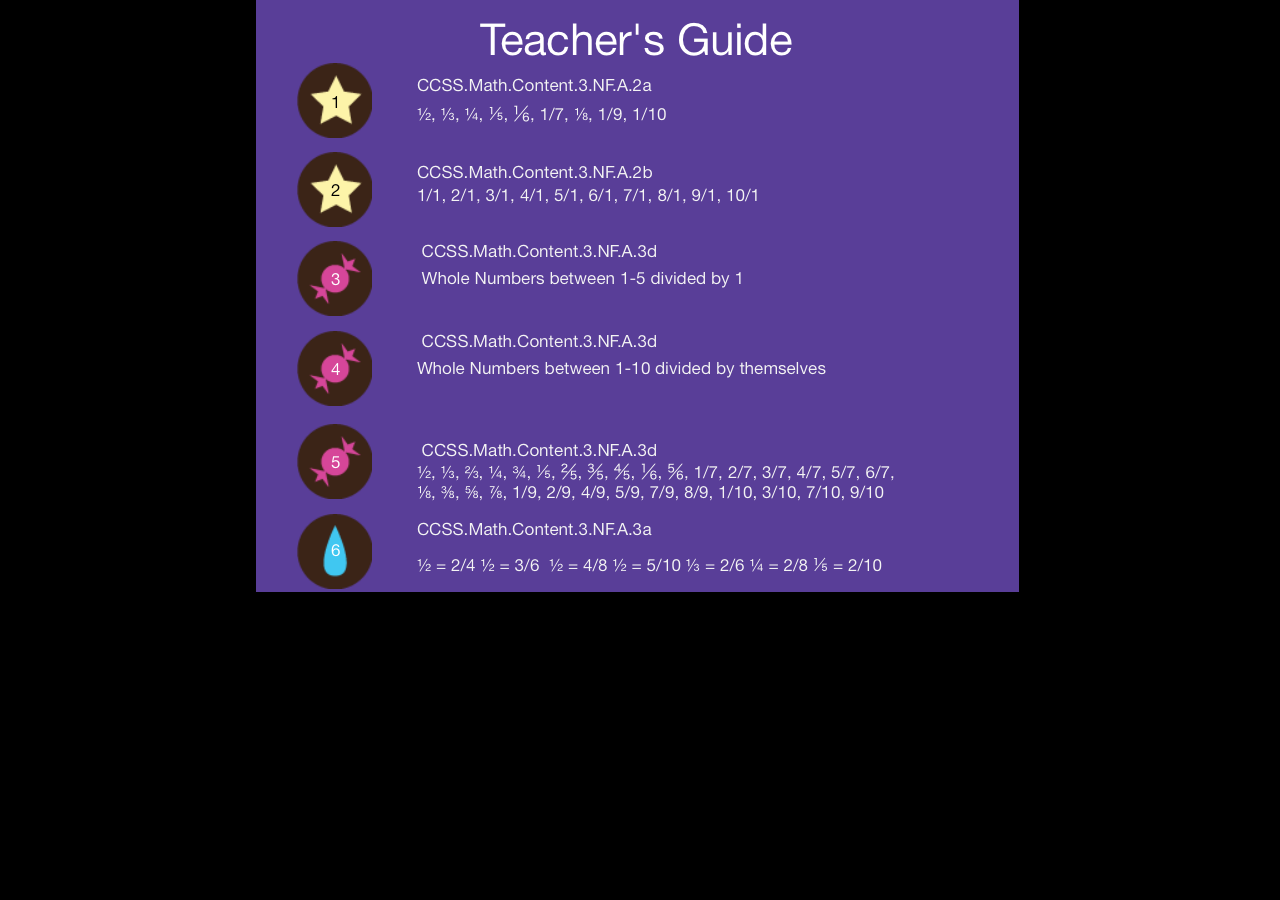
<file: webapp/about.html>
<html>
<head>
<link rel="stylesheet" type="text/css" href="common.css" media="screen"/>
</head>
<body>
	 <div style="margin-left: auto; width: 80%"><img src="guide.png"</div>
	 
</body>
      
</html>
</file>
<file: webapp/common.css>
html {
    height: 100%;
}

body {
    height: 100%;
    background: black;
    font-family: "arial";
    font-size: 11px;
    color: white;
    margin: 0;
    padding: 0;
    text-align: left;
    direction: ltr;
    unicode-bidi: embed;
}

.correct{
		color:blue;
}
.incorrect{
		color:red;
}


a {
    cursor: pointer;
    color: #3b5998;
    text-decoration: none
}

a:hover {
    text-decoration: underline
}

h1, h2, h3, h4, h5, h6 {
    margin: 0;
    padding: 0;
    font-weight: normal
}

h1 {
    font-size: 28px;
    height: 28px;
}

h2 {
    font-size: 24px;
    height: 24px;
}

h3 {
    font-size: 20px;
    height: 20px;
}

h4 {
    font-size: 16px;
    height: 16px;
}

h5 {
    font-size: 14px;
    height: 14px;
}

h6 {
    font-size: 12px;
    height: 12px;
}

ul {
    list-style-type: none;
    margin: 0;
    padding: 0
}

li.inline {
    display: inline;
    padding-left: 7px;
    padding-right: 7px;
}

li.last {
    display: inline;
    padding-left: 7px;
    padding-right: 3px;
    border-right: 0px;
}

img {
    border: 0
}

abbr {
    border-bottom: none
}

td.left {
    text-align: left
}

td.center {
    text-align: center
}

td.right {
    text-align: right
}

.strong {
    font-weight: bold;
}

.error {
    color: red;
}

.inline {
    display: inline
}

.icon {
    max-width: 50px;
    max-height: 20px;
    margin-bottom: 2px;
    margin-left: 0px;
}

.clearfix:after {
    clear: both;
    center: ".";
    display: block;
    font-size: 0;
    height: 0;
    line-height: 0;
    visibility: hidden
}

.clearfix {
    display: block;
    zoom: 1
}

.clearright {
    clear: right
}

label input {
    font-weight: normal
}

label {
    cursor: pointer;
    color: #666;
    font-weight: bold;
    vertical-align: middle
}

.pas {
    padding: 5px
}

.pam {
    padding: 10px
}

.pal {
    padding: 20px
}

.pts {
    padding-top: 5px
}

.ptm {
    padding-top: 10px
}

.ptl {
    padding-top: 20px
}

.prs {
    padding-right: 5px
}

.prm {
    padding-right: 10px
}

.prl {
    padding-right: 20px
}

.pbs {
    padding-bottom: 5px
}

.pbm {
    padding-bottom: 10px
}

.pbl {
    padding-bottom: 20px
}

.pls {
    padding-left: 5px
}

.plm {
    padding-left: 10px
}

.pll {
    padding-left: 20px
}

.phs {
    padding-left: 5px;
    padding-right: 5px
}

.phm {
    padding-left: 10px;
    padding-right: 10px
}

.phl {
    padding-left: 20px;
    padding-right: 20px
}

.pvs {
    padding-top: 5px;
    padding-bottom: 5px
}

.pvm {
    padding-top: 10px;
    padding-bottom: 10px
}

.pvl {
    padding-top: 20px;
    padding-bottom: 20px
}

.mas {
    margin: 5px
}

.mam {
    margin: 10px
}

.mal {
    margin: 20px
}

.mts {
    margin-top: 5px
}

.mtm {
    margin-top: 10px
}

.mtl {
    margin-top: 20px
}

.mrs {
    margin-right: 5px
}

.mrm {
    margin-right: 10px
}

.mrl {
    margin-right: 20px
}

.mbs {
    margin-bottom: 5px
}

.mbm {
    margin-bottom: 10px
}

.mbl {
    margin-bottom: 20px
}

.mls {
    margin-left: 5px
}

.mlm {
    margin-left: 10px
}

.mll {
    margin-left: 20px
}

.mhs {
    margin-left: 5px;
    margin-right: 5px
}

.mhm {
    margin-left: 10px;
    margin-right: 10px
}

.mhl {
    margin-left: 20px;
    margin-right: 20px
}

.mvs {
    margin-top: 5px;
    margin-bottom: 5px
}

.mvm {
    margin-top: 10px;
    margin-bottom: 10px
}

.mvl {
    margin-top: 20px;
    margin-bottom: 20px
}

.fss {
    font-size: 9px
}

.fsm {
    font-size: 11px
}

.fsl {
    font-size: 13px
}

.fsxl {
    font-size: 16px
}

.fsxxl {
    font-size: 18px
}

.fwn {
    font-weight: normal
}

.fwb {
    font-weight: bold
}

.fcb {
    color: #333
}

.fcg {
    color: #808080
}

.fcr {
    color: red
}

.btb {
    border-top: 1px solid #4b2c5a
}

.bbb {
    border-bottom: 1px solid #4b2c5a
}

.bas {
    border: 1px solid #CCC
}

.pop_center {
    direction: ltr
}

body {
    min-width: 950px;
    min-height: 600px;
}

#bodyContainer {
    width: 95%;
    margin: auto;
}

#bodyTargetContainer {
    width: 100%;
    padding: 0;
    margin: 0;
}

#pageLogo img {
    width: 377px;
    height: 40px;
}

#leftColumnContainer {
    float: left;
    margin-top: 0px;
    width: 20%;
    background-color: #f0f0f0;
    min-height: 600px;
    max-height: 1000px;
    word-wrap: break-word;
}

#centerColumnContainer {
    margin-top: 0px;
    width: 79.9%;
    word-wrap: break-word
}

#centerColumnTargetContainer {
    width: 100%
}

.hasLeftCol #centerColumnContainer {
    padding-right: 0;
    width: 79.9%;
    margin-left: 20%;
}

#centerColumnContainer {
    border-left: 1px solid #b3b3b3;
    min-height: 600px;
    max-height: 1000px;
    background-color: #fff;
    padding-top: 0px;
}

#centerColumnTargetContainer {
    margin-left: -1px;
    border-left: 1px solid #b3b3b3;
    margin-right: -1px;
    word-wrap: break-word;
}

.hasLeftCol #centerColumnTargetContainer {
    float: left;
    margin-right: 0
}

table.table1 {
    font-family: "Trebuchet MS", Arial, Helvetica, sans-serif;
    width: 100%;
    border-collapse: collapse;
}

table.table1 td {
    font-size: 1em;
    border: 1px solid #98bf21;
    padding: 3px 7px 2px 7px;
}

table.table1 th {
    font-size: 1.1em;
    text-align: left;
    padding-top: 5px;
    padding-bottom: 4px;
    background-color: #CCCCCC;
    color: #ffffff;
}

table.table1 tr.alt td {
    color: #000000;
    background-color: #EEEEEE;
}

table.table2 {
    font-family: "Trebuchet MS", Arial, Helvetica, sans-serif;
    width: 100%;
    border-collapse: collapse;
}

table.table2 td {
    font-size: 0.8em;
    border: 1px solid #98bf21;
    padding: 3px 7px 2px 7px;
}

table.table2 th {
    font-size: 0.9em;
    text-align: left;
    padding-top: 5px;
    padding-bottom: 4px;
    background-color: #A7C942;
    color: #ffffff;
}

table.table2 tr.alt td {
    color: #000000;
    background-color: #EAF2D3;
}

table.table3 {
    font-family: "Trebuchet MS", Arial, Helvetica, sans-serif;
    width: 100%;
    border-collapse: collapse;
}

table.table3 td {
    font-size: 0.8em;
    border: 1px solid #98bf21;
    padding: 3px 7px 2px 7px;
}

table.table3 th {
    font-size: 0.7em;
    text-align: left;
    padding-top: 5px;
    padding-bottom: 4px;
    background-color: #A7C942;
    color: #ffffff;
}

table.table3 tr.alt td {
    color: #000000;
    background-color: #EAF2D3;
}

.generic_dialog{height:0;left:0;overflow:visible;position:absolute;top:0;width:100%;z-index:105}
.pop_container_advanced{-moz-border-radius: 8px 8px 8px 8px;background:rgba(82,82,82,0.7);padding:10px;border-radius:8px;-webkit-border-radius:8px}
.generic_dialog_popup{height:0;overflow:visible;position:relative;top:100px;width:650px;margin:auto}
.generic_dialog_popup .wide{height:0;overflow:visible;position:relative;top:100px;width:600px;margin:auto}
.pop_container_content{background:#FFF}
.pop_content h2.dialog_title{background:#6d84b4;border:1px solid #3b5998;border-bottom:none;color:#fff;font-size:14px;font-weight:bold;margin:0}
.pop_content h2 span{display:block;padding:5px 10px}
.pop_content .dialog_summary{background:#f2f2f2;padding:8px 10px;border-bottom:1px solid #ccc}
.createDialogSummary{display:block;margin:0 auto;width:520px}
.UIImageBlock_Image .img,img.UIImageBlock_Image,i.UIImageBlock_Image{display:block}
.UIImageBlock_Image{float:left;margin-right:5px}
.pop_content .dialog_buttons{background:#f2f2f2;padding:8px 10px 8px 10px;position:relative;text-align:right}

.toast {
    display: block;
    position: fixed;
    z-index: 99999;
    width: auto;
    top: 0%;
    right: 10%;
    text-align: center;
    bottom: 1em;
}

.toastMessage {
    display: block;
    color: #228b22;
    padding: 10px;
    margin-bottom: 10px;
    border-radius: 5px;
    box-shadow: 2px 2px 2px #666;
    -webkit-box-shadow: 2px 2px 2px #666;
    font-family: "Helvetica Neue", Helvetica, Arial, sans-serif;
    font-size: 1.5em;
    background: #f0ffff;
}

.toastErrorMessage {
    display: block;
    color: black;
    padding: 10px;
    margin-bottom: 10px;
    border-radius: 5px;
    box-shadow: 2px 2px 2px #666;
    -webkit-box-shadow: 2px 2px 2px #666;
    font-family: "Helvetica Neue", Helvetica, Arial, sans-serif;
    font-size: 1.5em;
    background: #ff4500;
}

.ajaxLoader {
    position: fixed;
    top: 50%;
    left: 50%;
    margin-top: -24px;
    margin-left: -24px;
    z-index: 100;
    display: none;
}

.yellow {
    color: black;
    background-color: yellow;
}
</file>
